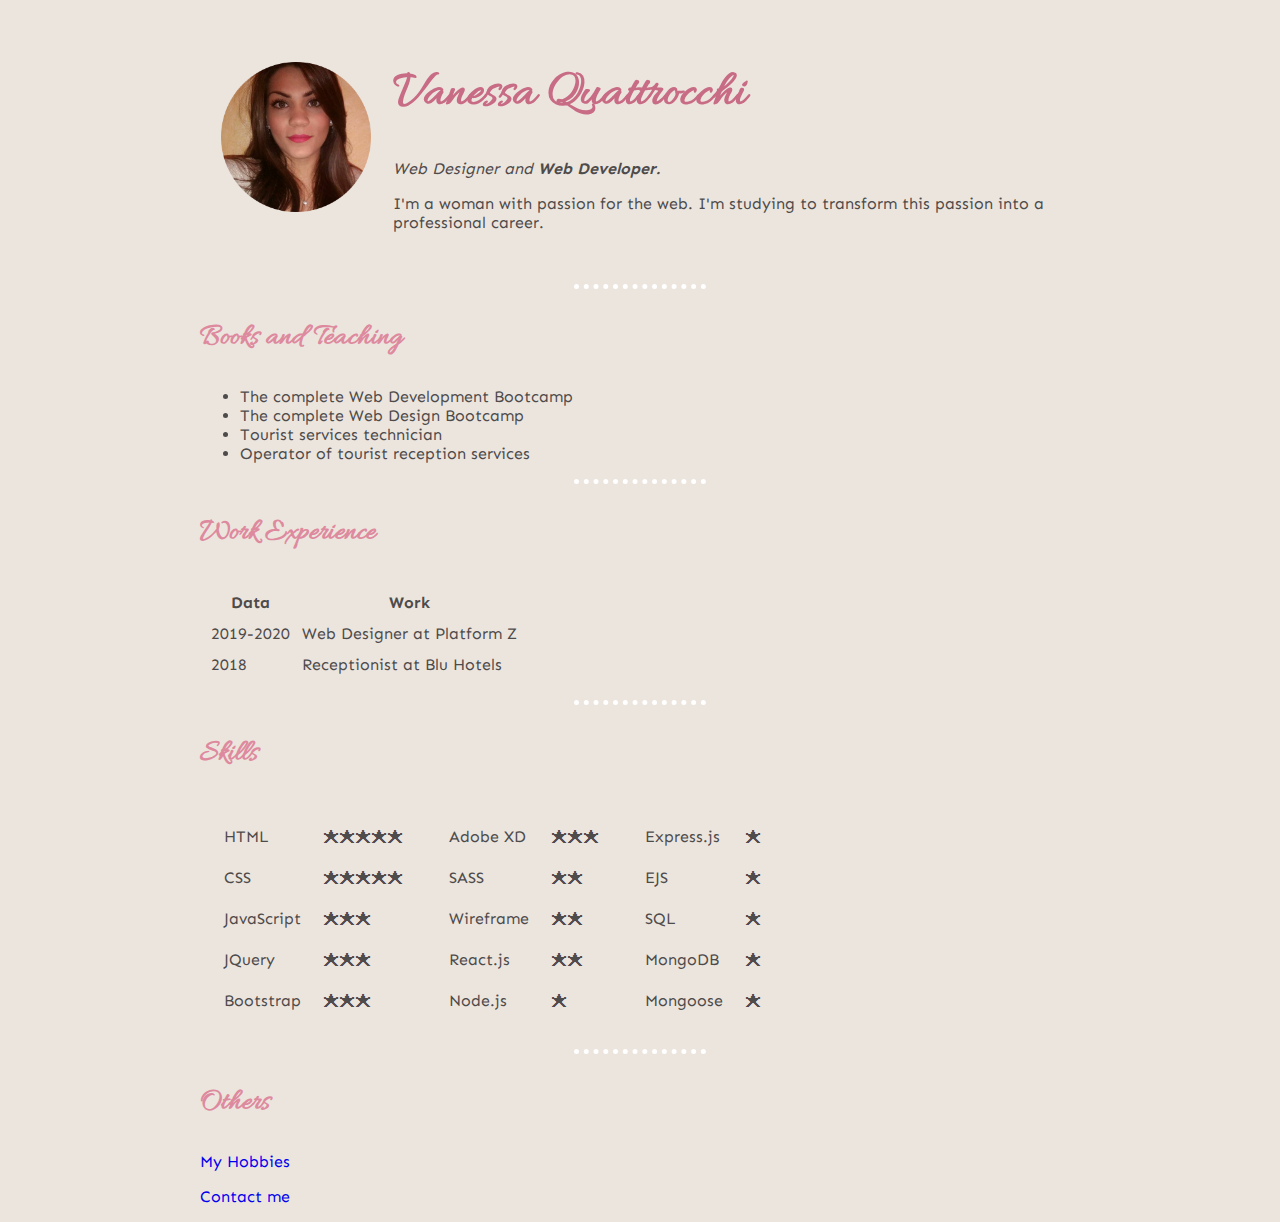
<file: index.html>
<!DOCTYPE html>
<html lang="en" dir="ltr">

<head>
  <meta charset="utf-8">
  <title>Vanessa's Personal Site</title>
  <link rel="stylesheet" href="css/styles.css">
  <link rel="icon" href="images/avataaars (4).svg">
  <link href="https://fonts.googleapis.com/css?family=Allura|Sen&display=swap" rel="stylesheet">
</head>

<body>
  <table cellspacing="20">
    <tr>
      <td>
        <img src="images/vanessa-cicle.png" alt="Vanessa Profile Picture" style="width: 150px;">
      </td>
      <td>
        <h1>Vanessa Quattrocchi</h1>
        <p><em>Web Designer and <strong>Web Developer.</strong></em></p>
        <p>I'm a woman with passion for the web. I'm studying to transform this passion into a professional career.</p>
      </td>
    </tr>
  </table>
  <hr>
  <h3>Books and Teaching</h3>
  <ul>
    <li>The complete Web Development Bootcamp</li>
    <li>The complete Web Design Bootcamp</li>
    <li>Tourist services technician</li>
    <li>Operator of tourist reception services</li>
  </ul>
  <hr>
  <h3>Work Experience</h3>
  <table cellspacing="10">
    <thead>
      <th>Data</th>
      <th>Work</th>
    </thead>
    <tr>
      <td>2019-2020</td>
      <td>Web Designer at Platform Z</td>
    </tr>
    <tr>
      <td>2018</td>
      <td>Receptionist at Blu Hotels</td>
    </tr>
  </table>
  <hr>
  <h3>Skills</h3>

  <table>
    <tr>
      <td>
        <table cellspacing="20">
          <tr>
            <td>HTML</td>
            <td>🟊🟊🟊🟊🟊</td>
          </tr>
          <tr>
            <td>CSS</td>
            <td>🟊🟊🟊🟊🟊</td>
          </tr>
          <tr>
            <td>JavaScript</td>
            <td>🟊🟊🟊</td>
          </tr>
          <tr>
            <td>JQuery</td>
            <td>🟊🟊🟊</td>
          </tr>
          <tr>
            <td>Bootstrap</td>
            <td>🟊🟊🟊</td>
          </tr>


        </table>
      </td>
      <td>
        <table cellspacing="20">
          <tr>
            <td>Adobe XD</td>
            <td>🟊🟊🟊</td>
          </tr>
          <tr>
            <td>SASS</td>
            <td>🟊🟊</td>
          </tr>
          <tr>
            <td>Wireframe</td>
            <td>🟊🟊</td>
          </tr>
          <tr>
            <td>React.js</td>
            <td>🟊🟊</td>
          </tr>
          <tr>
            <td>Node.js</td>
            <td>🟊</td>
          </tr>

        </table>
      <td>

        <table cellspacing="20">
          <tr>
            <td>Express.js</td>
            <td>🟊</td>
          </tr>
          <tr>
            <td>EJS</td>
            <td>🟊</td>
          </tr>
          <tr>
            <td>SQL</td>
            <td>🟊</td>
          </tr>
          <tr>
            <td>MongoDB</td>
            <td>🟊</td>
          </tr>
          <tr>
            <td>Mongoose</td>
            <td>🟊</td>
          </tr>
        </table>
      </td>
    </tr>
  </table>

  </td>

  <hr>
  <h3>Others</h3>
  <p><a href="hobbies.html">My Hobbies</a></p>
  <p><a href="contacts.html">Contact me</a></p>

</body>

</html>
</file>
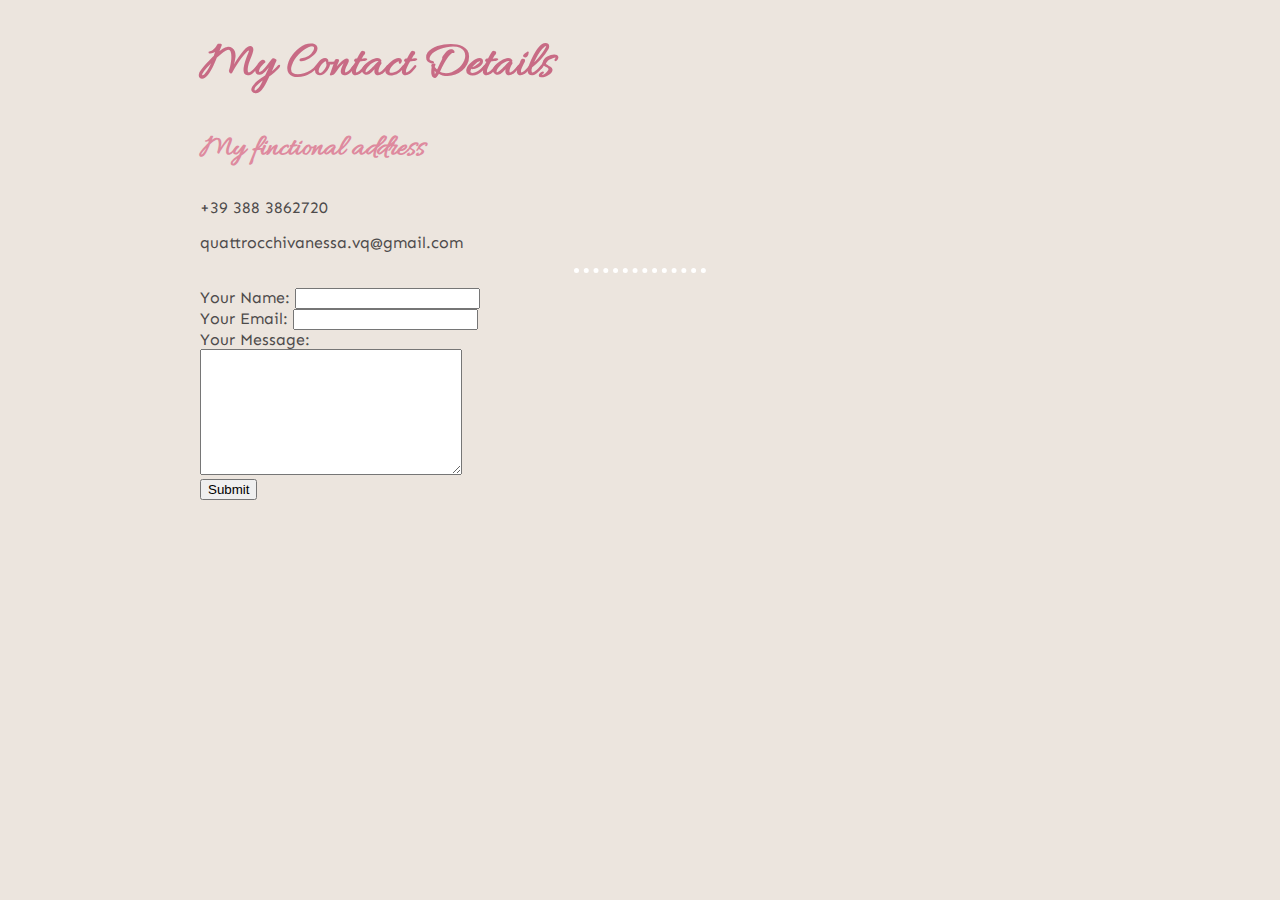
<file: contacts.html>
<!DOCTYPE html>
<html lang="en" dir="ltr">
  <head>
    <meta charset="utf-8">
    <link rel="stylesheet" href="css/styles.css">
        <link href="https://fonts.googleapis.com/css?family=Allura|Sen&display=swap" rel="stylesheet">
    <title>Contact me</title>
  </head>
  <body>
    <h1>My Contact Details</h1>
    <h3>My finctional address</h3>
    <p>+39 388 3862720</p>
    <p>quattrocchivanessa.vq@gmail.com</p>
    <hr>
    <form action="mailto:quattrocchivanessa.vq@gmail.com" method="post" enctype="text/plain">
      <label for="">Your Name:</label>
      <input type="text" name="Your Name" value=""><br>
      <label for="">Your Email:</label>
      <input type="text" name="Your Email" value=""><br>
      <label for="">Your Message:</label> <br>
      <textarea name="Your Message" rows="8" cols="30"></textarea><br>
      <input type="submit" name="" >

    </form>
  </body>
</html>
</file>
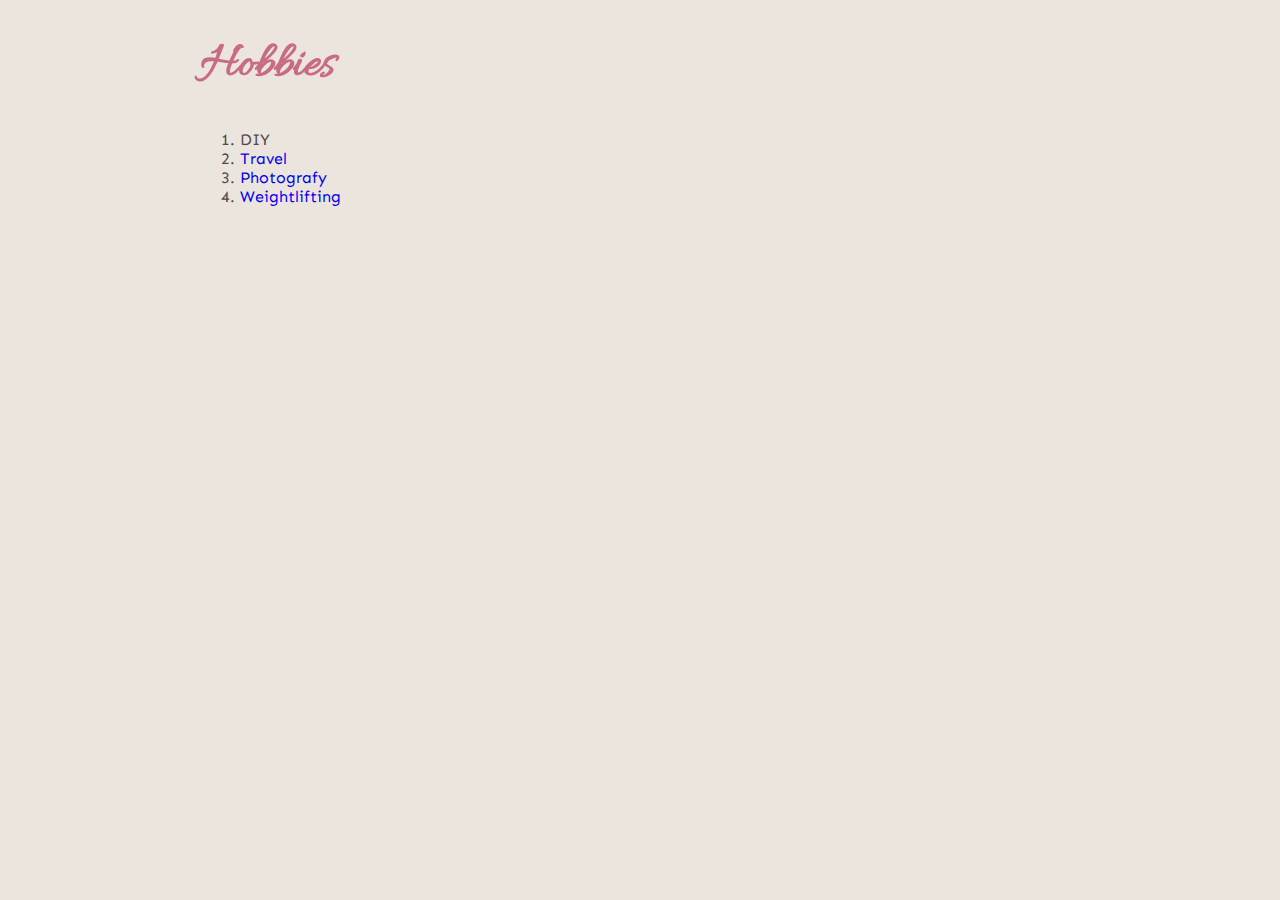
<file: hobbies.html>
<!DOCTYPE html>
<html lang="en" dir="ltr">
  <head>
    <meta charset="utf-8">
    <link rel="stylesheet" href="css/styles.css">
        <link href="https://fonts.googleapis.com/css?family=Allura|Sen&display=swap" rel="stylesheet">
    <title>My Hobbies</title>
  </head>
  <body>
    <h1>Hobbies</h1>
      <ol>
        <li>DIY</li>
        <li><a href="https://www.instagram.com/vanessa_4occhi/?hl=it">Travel</a></li>
        <li><a href="https://www.instagram.com/vanessa_4occhi/?hl=it">Photografy</a></li>
        <li><a href="https://www.youtube.com/watch?v=Ii7M9zqqf4A&list=LLR8msxRMSkpPpRjITh6RJqg&index=136">Weightlifting</a></li>
      </ol>
  </body>
</html>
</file>
<file: css/styles.css>
body{
  background-color: #ece5de;
  font-family: 'Sen', sans-serif;
  padding-left: 15%;
  padding-right: 15%;
  color: #4e4b4b;
}
h1 {
  font-family: 'Allura', cursive;
  color: #c86b85;
  font-size: 50px;
}
h3 {
  font-family: 'Allura', cursive;
  font-size: 30px;
  color: #de8a9e;
}
ul {
  position: relative;
  align-content: center;
}
hr {
  border-color: white;
  border-style: dotted none none;
  border-width: 5px;
  width: 15%;
  margin: 15px auto;
}
a {
  text-decoration: none;
}

a:hover {
  text-decoration: underline;
}
</file>
